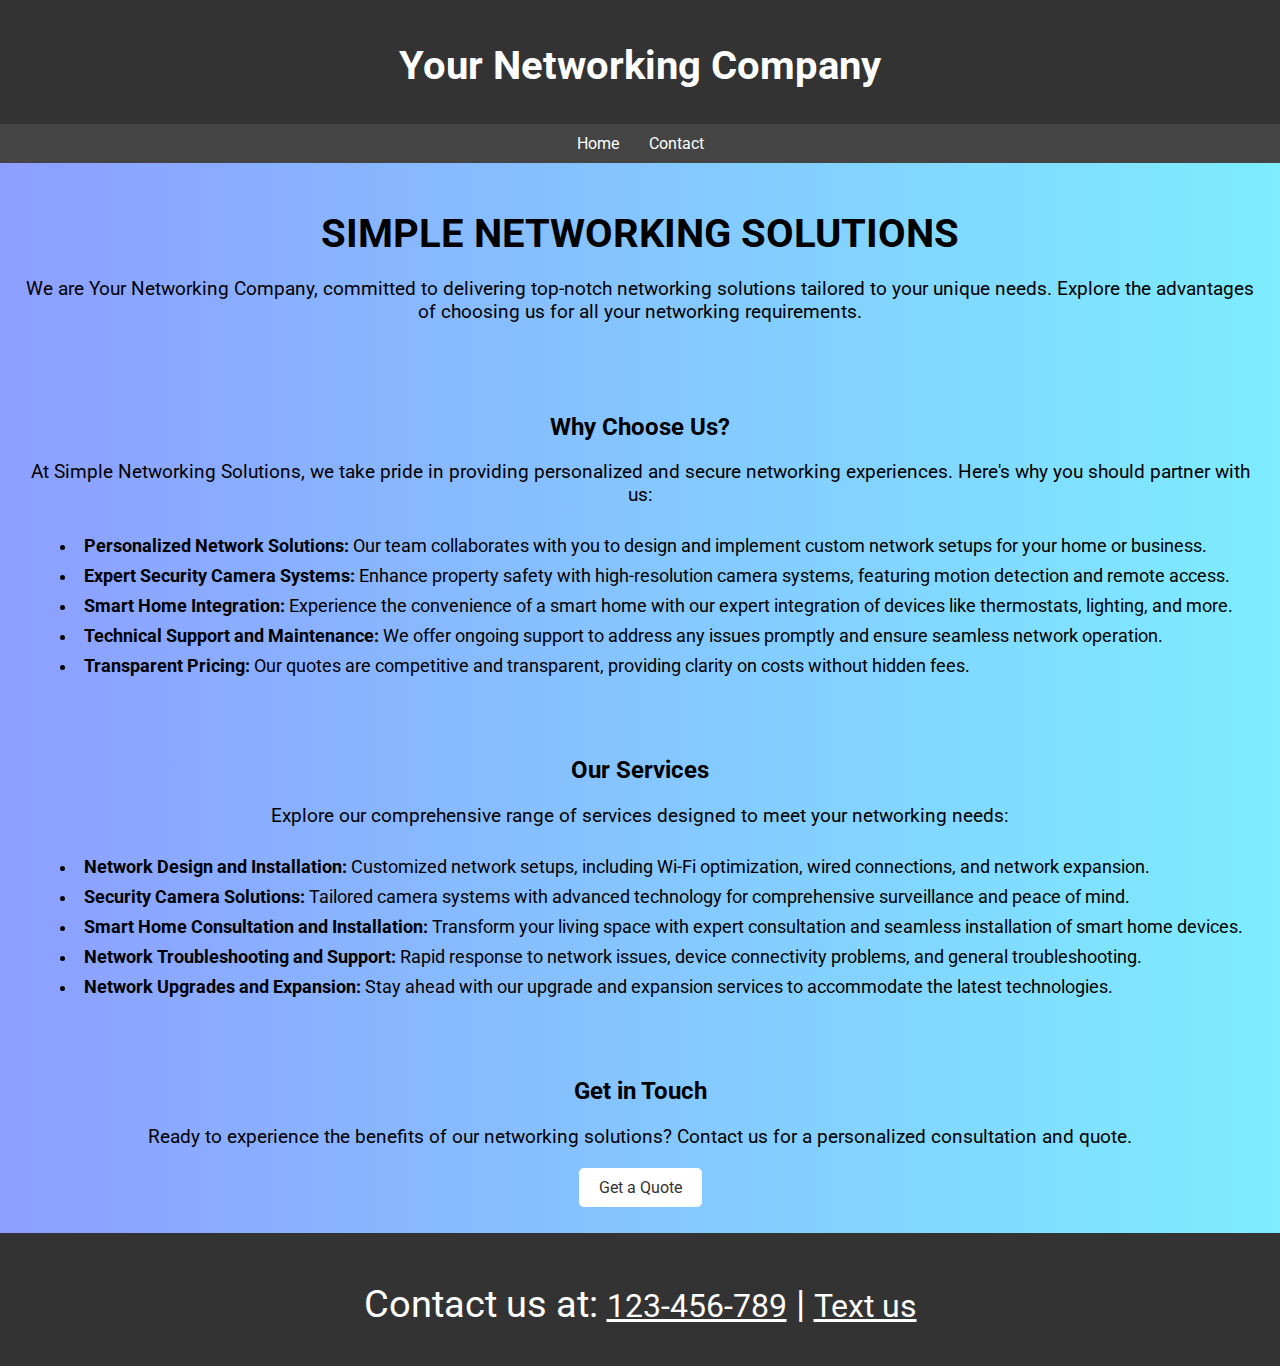
<file: index.html>
<!DOCTYPE html>
<html lang="en">
<head>
    <meta charset="UTF-8">
    <meta name="viewport" content="width=device-width, initial-scale=1.0">
    <title>Networking Made Simple: Colorado Springs</title>
    <link rel="stylesheet" href="index.css">
    <link href="https://fonts.googleapis.com/css2?family=Roboto:wght@400;700&display=swap" rel="stylesheet">
</head>
<body>
    <header>
        <h1>Your Networking Company</h1>
    </header>

    <nav>
        <a href="#">Home</a>
        <a href="contact.html">Contact</a>
    </nav>

    <section>
        <h1>SIMPLE NETWORKING SOLUTIONS</h1>
        <p>We are Your Networking Company, committed to delivering top-notch networking solutions tailored to your unique needs. Explore the advantages of choosing us for all your networking requirements.</p>
    </section>

    <section>
        <h2>Why Choose Us?</h2>
        <p>At Simple Networking Solutions, we take pride in providing personalized and secure networking experiences. Here's why you should partner with us:</p>
        <ul>
            <li><strong>Personalized Network Solutions:</strong> Our team collaborates with you to design and implement custom network setups for your home or business.</li>
            
            <li><strong>Expert Security Camera Systems:</strong> Enhance property safety with high-resolution camera systems, featuring motion detection and remote access.</li>
            
            <li><strong>Smart Home Integration:</strong> Experience the convenience of a smart home with our expert integration of devices like thermostats, lighting, and more.</li>
            
            <li><strong>Technical Support and Maintenance:</strong> We offer ongoing support to address any issues promptly and ensure seamless network operation.</li>
            
            <li><strong>Transparent Pricing:</strong> Our quotes are competitive and transparent, providing clarity on costs without hidden fees.</li>
        </ul>
    </section>

    <section>
        <h2>Our Services</h2>
        <p>Explore our comprehensive range of services designed to meet your networking needs:</p>
        <ul>
            <li><strong>Network Design and Installation:</strong> Customized network setups, including Wi-Fi optimization, wired connections, and network expansion.</li>
            
            <li><strong>Security Camera Solutions:</strong> Tailored camera systems with advanced technology for comprehensive surveillance and peace of mind.</li>
            
            <li><strong>Smart Home Consultation and Installation:</strong> Transform your living space with expert consultation and seamless installation of smart home devices.</li>
            
            <li><strong>Network Troubleshooting and Support:</strong> Rapid response to network issues, device connectivity problems, and general troubleshooting.</li>
            
            <li><strong>Network Upgrades and Expansion:</strong> Stay ahead with our upgrade and expansion services to accommodate the latest technologies.</li>
        </ul>
    </section>

    <section>
        <h2>Get in Touch</h2>
        <p>Ready to experience the benefits of our networking solutions? Contact us for a personalized consultation and quote.</p>
        <a href="contact.html" class="contact-button">Get a Quote</a>
    </section>

    <footer>
        <p>Contact us at: <a href="tel:+123456789">123-456-789</a> | <a href="sms:+123456789">Text us</a></p>
    </footer>
</body>
</html>
</file>
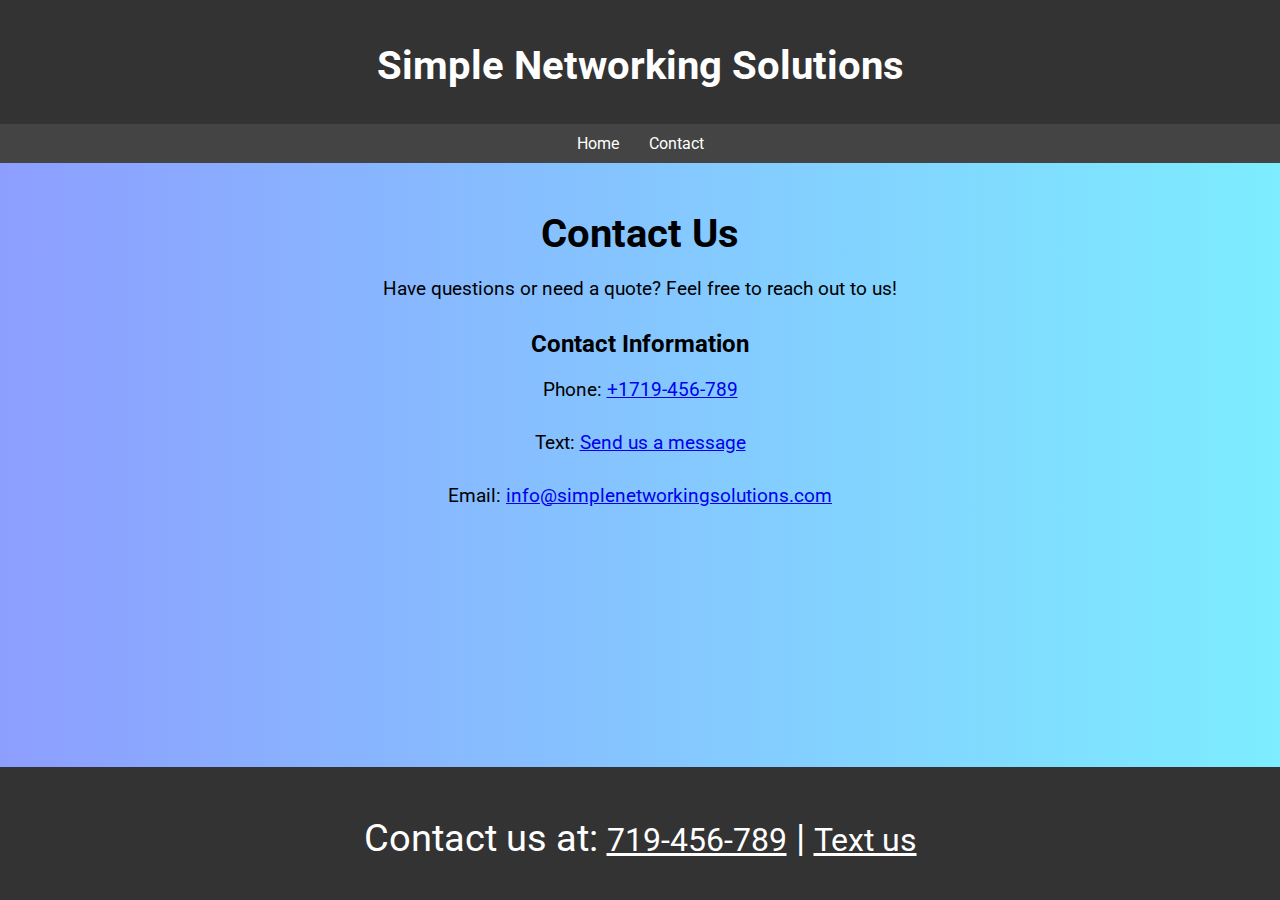
<file: contact.html>
<!DOCTYPE html>
<html lang="en">
<head>
    <meta charset="UTF-8">
    <meta name="viewport" content="width=device-width, initial-scale=1.0">
    <title>Contact Us - Simple Networking Solutions </title>
    <link rel="stylesheet" href="index.css">
    <link href="https://fonts.googleapis.com/css2?family=Roboto:wght@400;700&display=swap" rel="stylesheet">
</head>
<body>
    <header>
        <h1>Simple Networking Solutions</h1>
    </header>

    <nav>
        <a href="index.html">Home</a>
        <a href="#">Contact</a>
    </nav>

    <section>
        <h1>Contact Us</h1>
        <p>Have questions or need a quote? Feel free to reach out to us!</p>

        <h2>Contact Information</h2>
        <p>Phone: <a href="tel:+1719456789">+1719-456-789</a></p>
        <p>Text: <a href="sms:+1719456789">Send us a message</a></p>
        <p>Email: <a href= mailto: "simplenetworkingcompanyllc23@gmail.com">info@simplenetworkingsolutions.com</a></p>
    </section>

    <footer>
        <p>Contact us at: <a href="tel:+1719456789">719-456-789</a> | <a href="sms:+171956789">Text us</a></p>
    </footer>
</body>
</html>
</file>
<file: index.css>
body {
    margin: 0;
    padding: 0;
    font-family: 'Roboto', sans-serif;
    background: linear-gradient(to right, #8D9EFF, #7DEDFF);
    color: black;
    display: flex;
    flex-direction: column;
    min-height: 100vh;
}

header {
    background: #333;
    padding: 15px;
    text-align: center;
    color: white;
}

nav {
    display: flex;
    justify-content: center;
    background: #444;
    padding: 10px;
}

nav a {
    color: #fff;
    text-decoration: none;
    margin: 0 15px;
    transition: color 0.3s;
}

nav a:hover {
    color: black;
}

section {
    flex: 1;
    padding: 20px;
    text-align: center;
}

h1 {
    font-family: 'Roboto', sans-serif; /* Use Roboto font for the title */
    font-size: 2.5em;
    margin-bottom: 20px;
}

p {
    font-family: 'Roboto', sans-serif; /* Use Roboto font for the body text */
    font-size: 1.2em;
    margin-bottom: 30px;
}

ul {
    text-align: left;
    list-style-position: inside;
    margin-bottom: 20px;
}

li {
    font-family: 'Roboto', sans-serif; /* Use Roboto font for list items */
    font-size: 1.1em;
    margin-bottom: 10px;
}

.contact-button {
    background: #fff;
    color: #333;
    padding: 10px 20px;
    font-size: 1em;
    text-decoration: none;
    border-radius: 5px;
    transition: background 0.3s;
}

.contact-button:hover {
    background: #ddd;
}

footer {
    color: white;
    background: #333;
    padding: 10px;
    text-align: center;
    margin-top: 1rem;
    font-size: 2rem;
}

footer a {
    color: white;
    font-size: 2rem;
    transition: color 0.3s;
}

footer a:hover {
    color: black;
}

@media (max-width: 768px) {
    section {
        padding: 10px;
    }

    p {
        font-size: 1em;
        margin-bottom: 20px;
    }

    ul {
        margin-bottom: 15px;
    }

    li {
        font-size: 1em;
        margin-bottom: 8px;
    }
}
</file>
